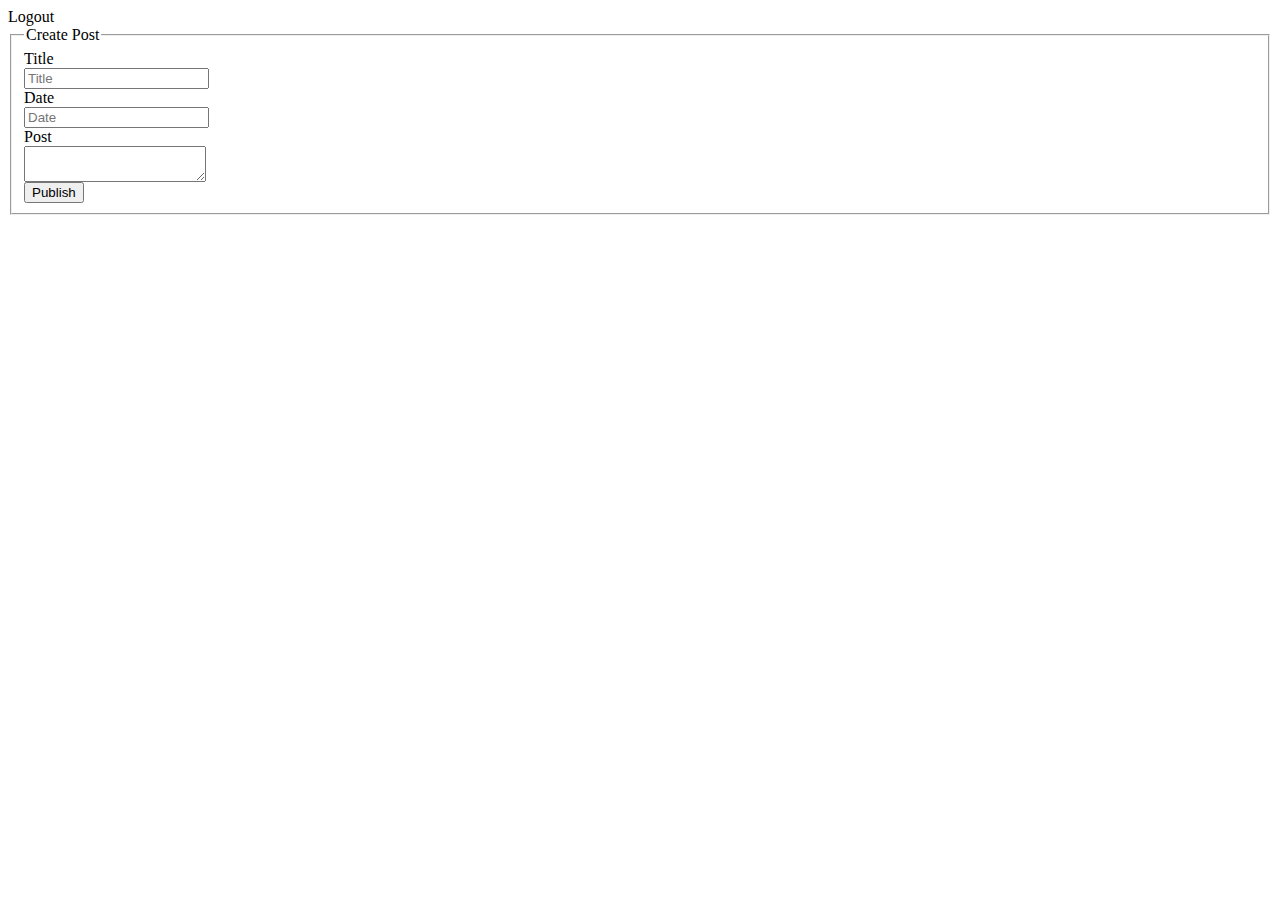
<file: app/addPost/addPost.html>
<link href="http://mitsukofetishdoll.com/test1/app/addPost/bootstrap.min.css" rel="stylesheet">
 

<nav class="blog-nav">
 <a class="blog-nav-item " style="cursor:pointer;" ng-click="logout();">Logout</a>
</nav>
 
 <body ng-controller="AddPostCtrl">
<div class="container" >

      <form class="form-horizontal" ng-submit="AddPost()">
<fieldset>

<legend>Create Post</legend>
   <div class="form-group">
  <label class="col-md-4 control-label" for="txtTitle">Title</label>  
  <div class="col-md-4">
  <input id="txtTitle" name="txtTitle" ng-model="article.title" type="text" placeholder="Title" class="form-control input-md">
  </div>
</div>
   
<div class="form-group">
  <label class="col-md-4 control-label" for="txtDate">Date</label>  
  <div class="col-md-4">
  <input id="txtDate" name="txtDate" ng-model="article.date" type="text" placeholder="Date" class="form-control input-md">
  </div>
</div>

<div class="form-group">
  <label class="col-md-4 control-label" for="txtPost">Post</label>
  <div class="col-md-4">                     
    <textarea class="form-control" id="txtPost" ng-model="article.post" name="txtPost" ></textarea>
    
  </div>
</div>

<div class="form-group">
  <label class="col-md-4 control-label" for="singlebutton"></label>
  <div class="col-md-4">
    <input id="singlebutton" ng-disabled="!article.title || !article.post" name="singlebutton" class="btn btn-primary" type="submit" value="Publish" />
  </div>
</div>

</fieldset>
</form>
 </div>
    </body>
</file>
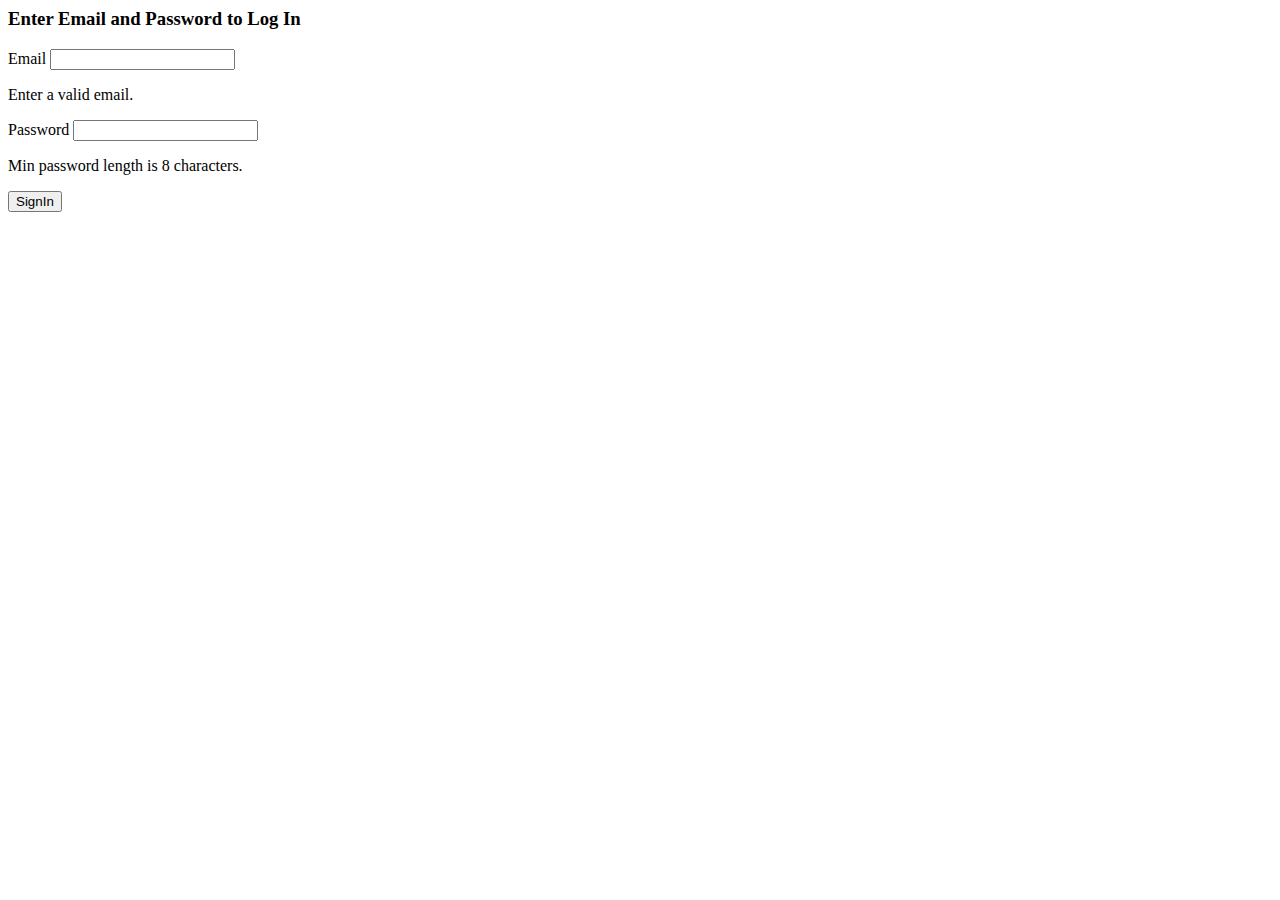
<file: app/login/login.html>
<body ng-controller="LoginCtrl">

    <div class="container">
      <div class="jumbotron" style="padding-bottom:0px;">
        <h3>Enter Email and Password to Log In</h3>
      </div>
      <form class="form-signin" name="signinForm" role="form">
        <div class="form-group" ng-class="{ 'has-error' : signinForm.email.$invalid }">
        <label>Email</label>
        <input type="email" name="email" class="form-control" ng-model="user.email">
        <p class="help-block" ng-show="signinForm.email.$invalid">Enter a valid email.</p>
    </div> 
    <div class="form-group" ng-class="{ 'has-error' : signinForm.password.$invalid }">
        <label>Password</label>
        <input type="password" name="password" class="form-control" ng-model="user.password" ng-minlength="3">
        <p class="help-block" ng-show="signinForm.password.$error.minlength">Min password length is 8 characters.</p>
    </div>  
       <button ng-disabled="!user.email || !user.password" type="button" ng-click="SignIn($event)" class="btn btn-lg btn-primary btn-block">SignIn</button>
      </form>
   </div>

  </body>
</file>
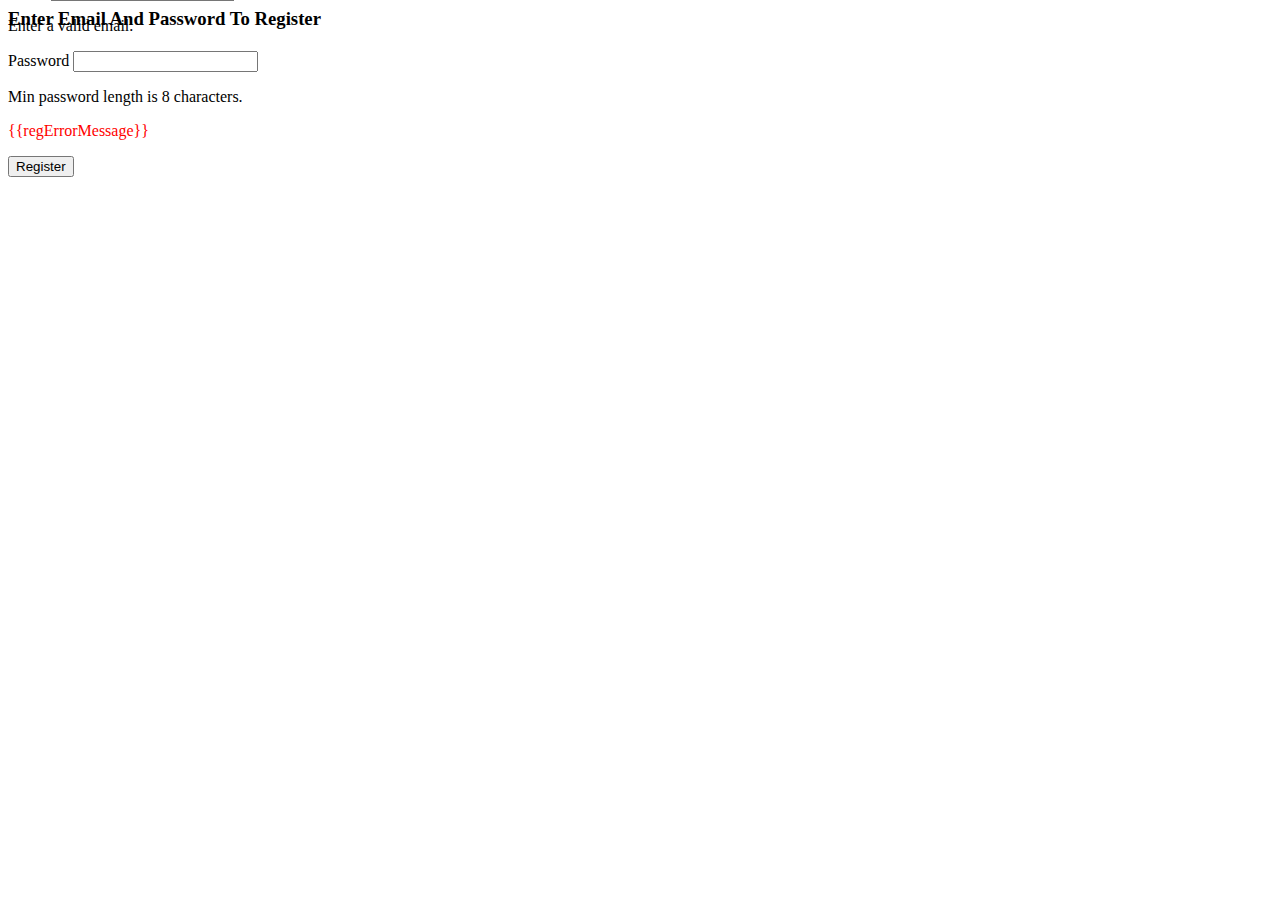
<file: app/register/register.html>
<body>
    <div class="container">
      <div class="jumbotron">
        <h3 style="margin-bottom: -50px;">Enter Email And Password To Register</h3>
      </div>
      <form class="form-signin" name="regForm">
    <div class="form-group" ng-class="{ 'has-error' : regForm.email.$invalid }">
        <label>Email</label>
        <input type="email" name="email" class="form-control" ng-model="user.email">
        <p class="help-block" ng-show="regForm.email.$invalid">Enter a valid email.</p>
    </div> 
    <div class="form-group" ng-class="{ 'has-error' : regForm.password.$invalid }">
        <label>Password</label>
       
        <input type="password" name="password" class="form-control" ng-model="user.password" ng-minlength="8">
        <p class="help-block" ng-show="regForm.password.$error.minlength">Min password length is 8 characters.</p>
        <p style="color:red;" ng-show="regError">{{regErrorMessage}}</p>
    </div>  
    <button type="button" ng-click="signUp();" ng-disabled="!user.email || !user.password" class="btn btn-lg btn-primary btn-block">Register</button>
</form>
       


    </div>

  

</body></html>
</file>
